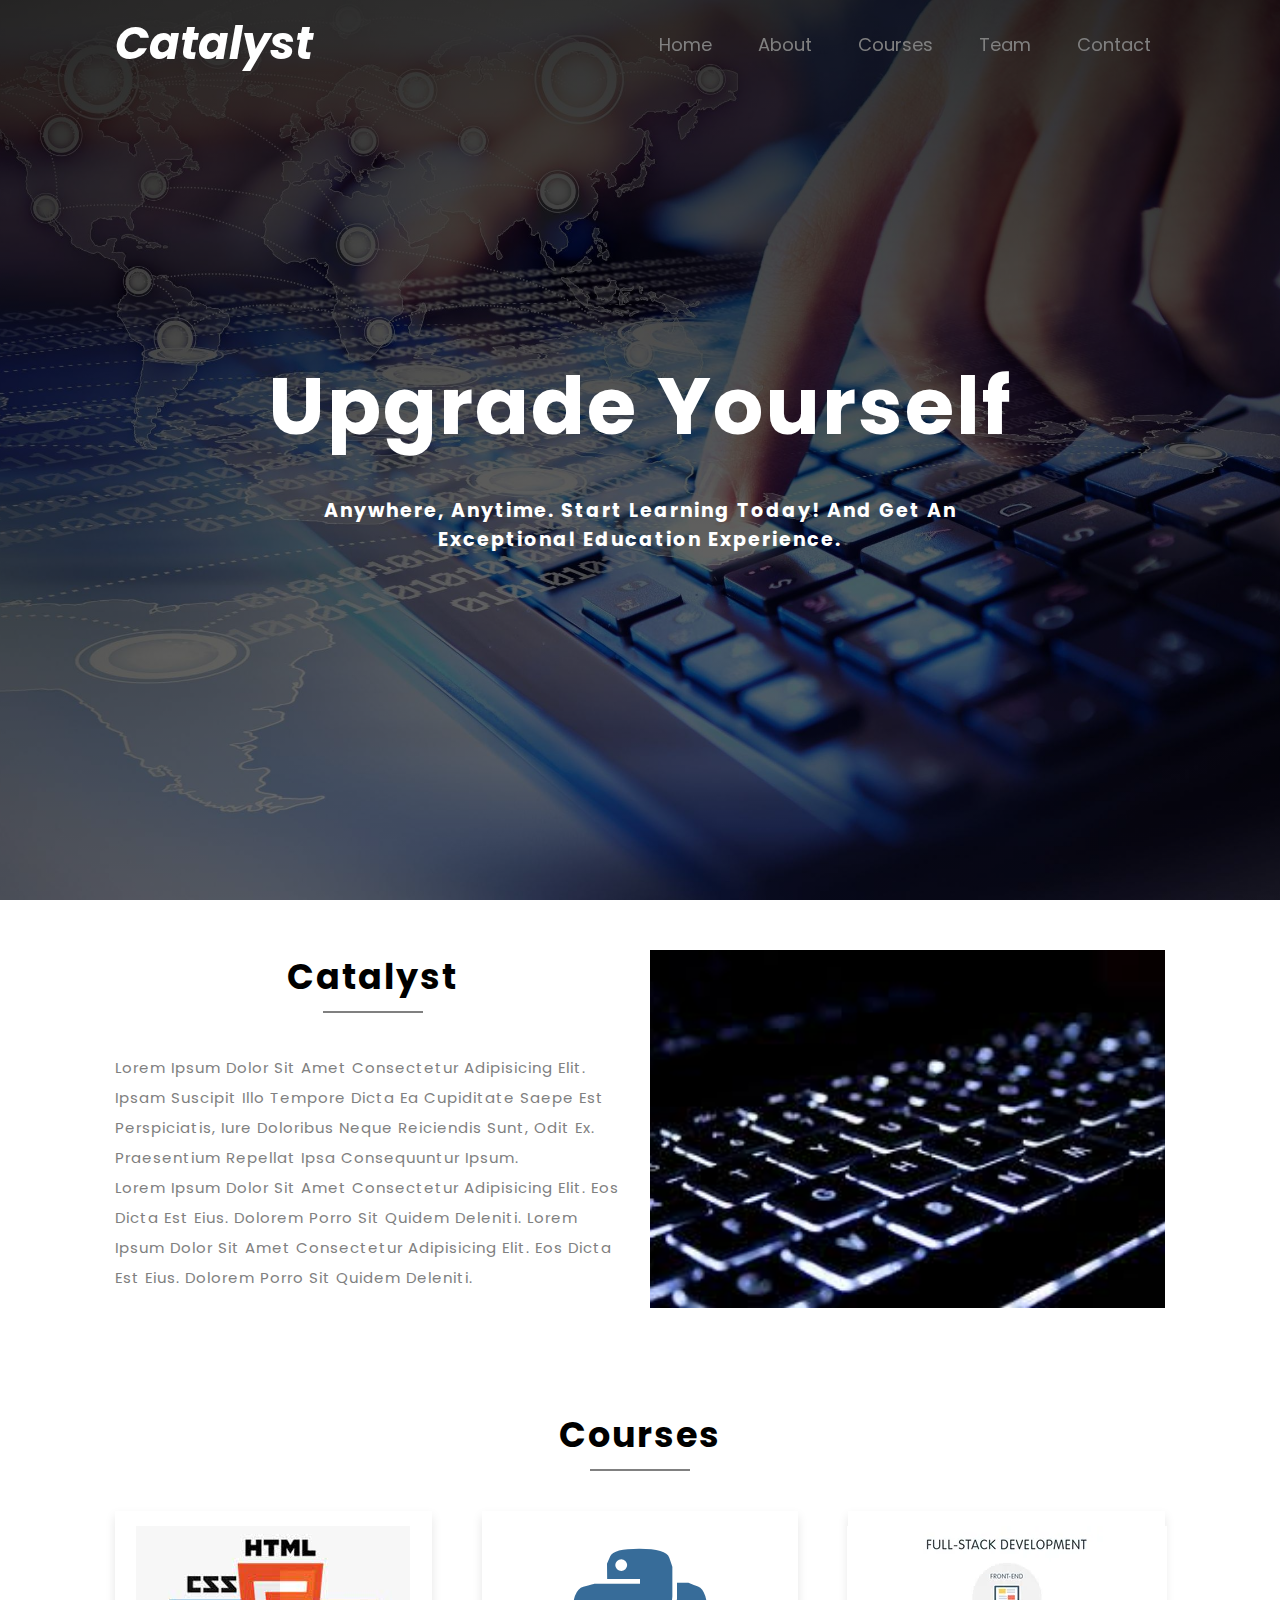
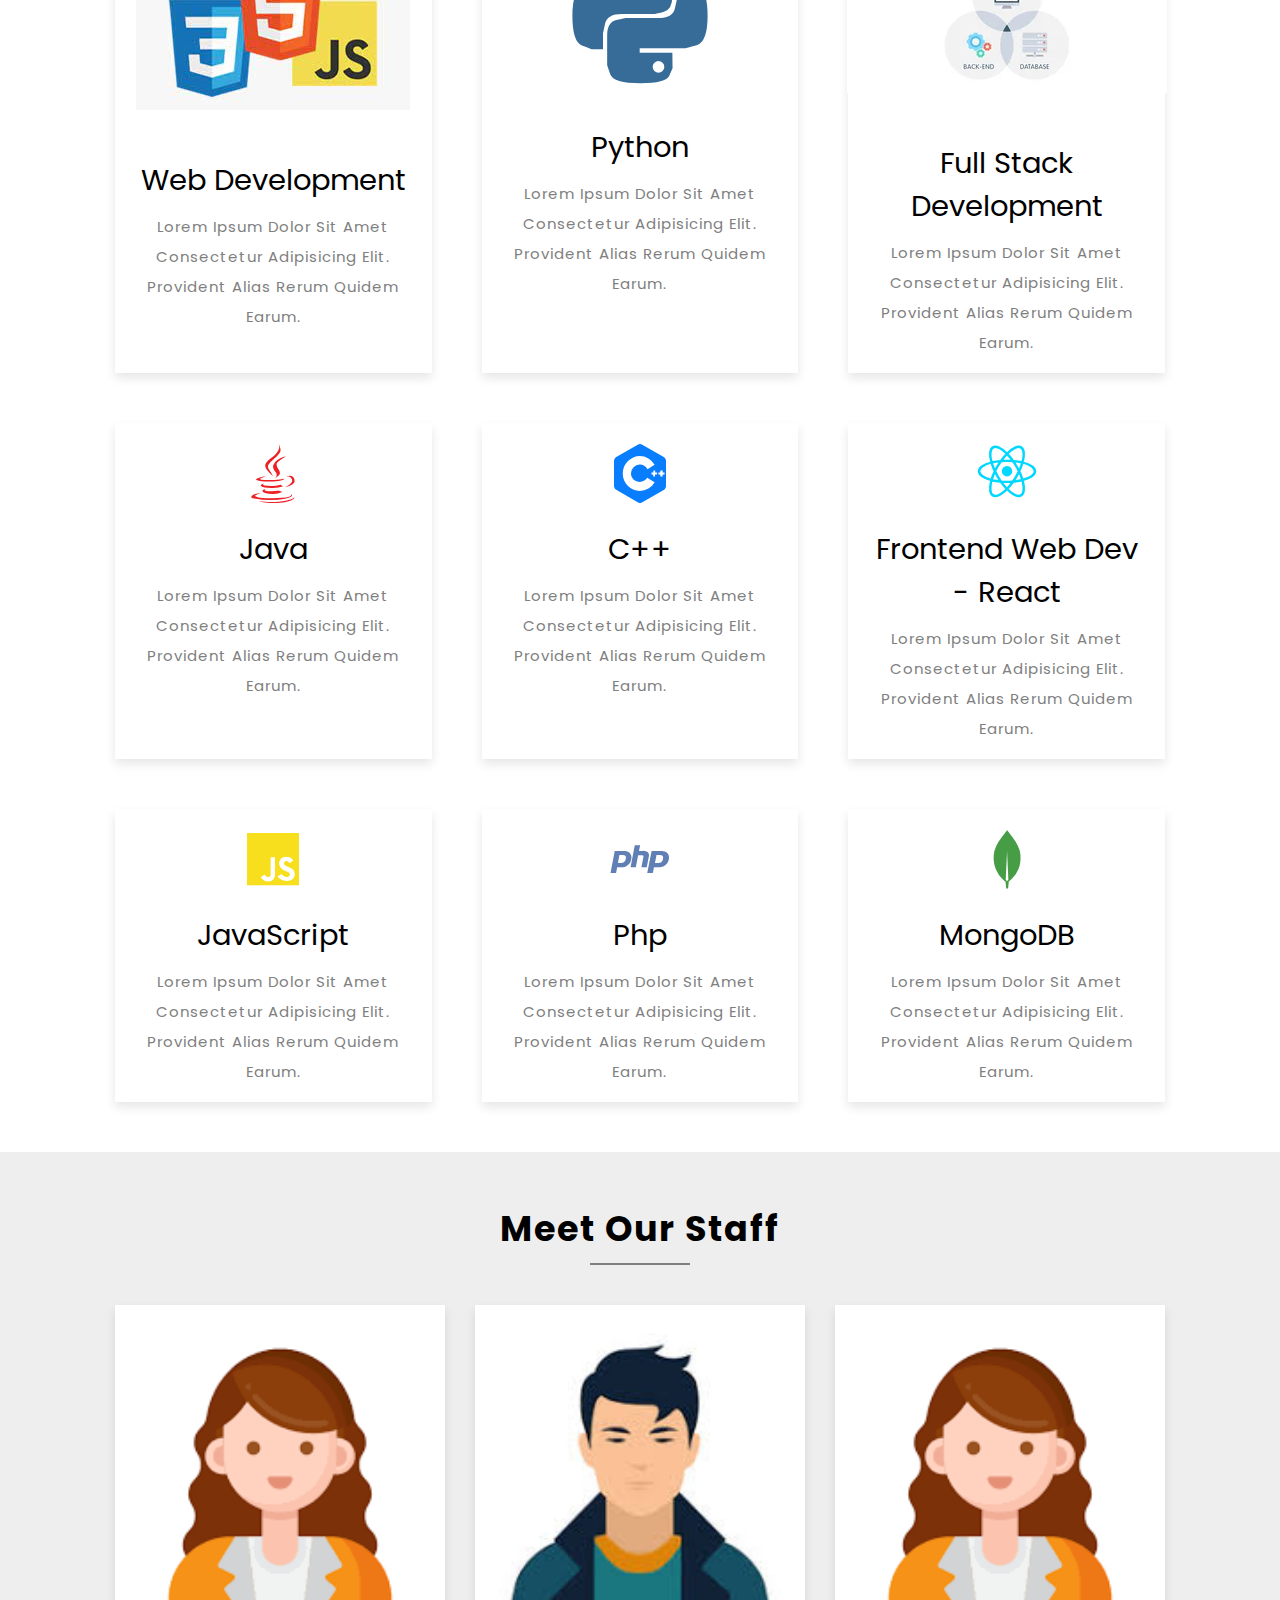
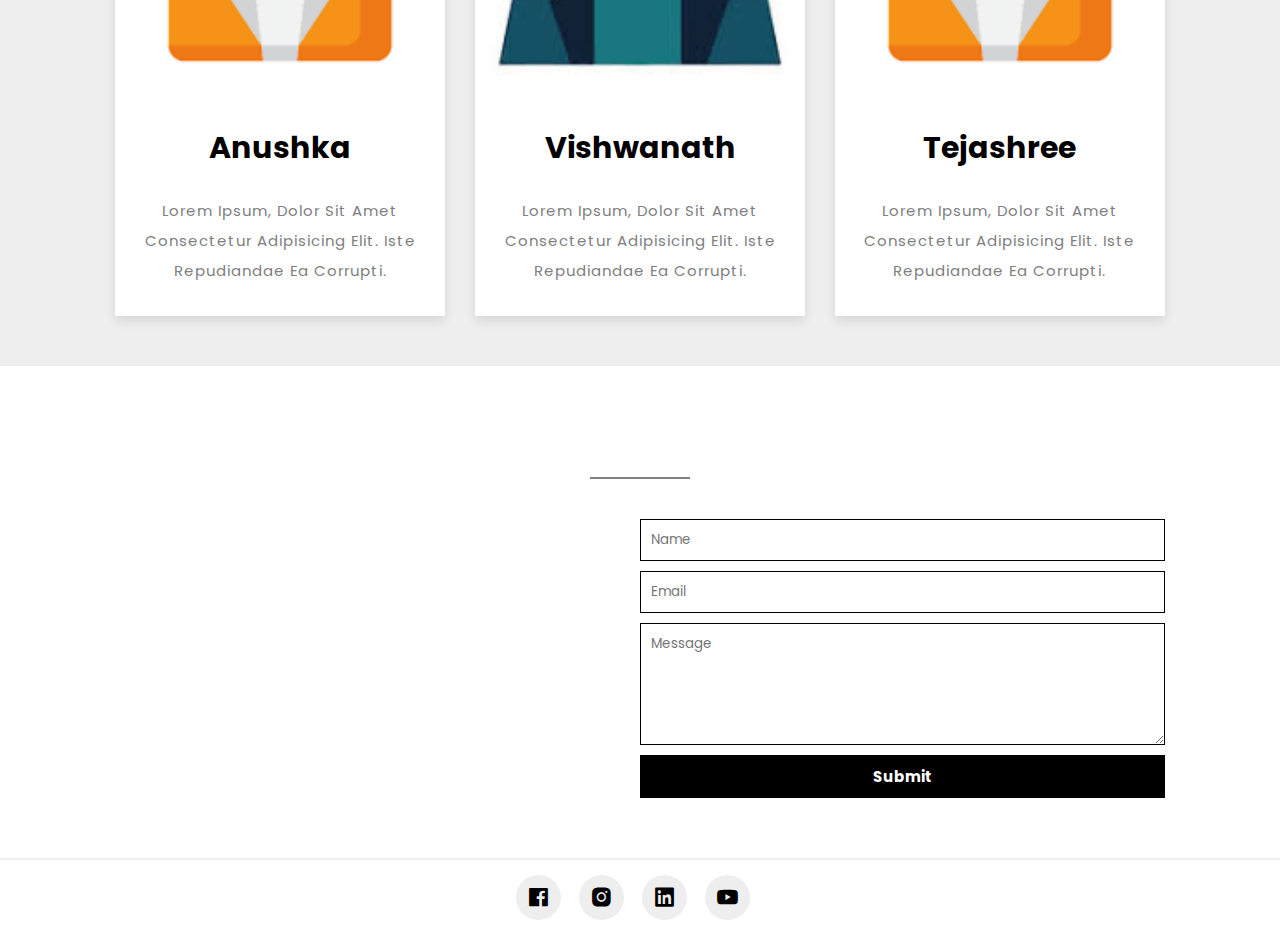
<file: Task_2_LandingPage/index.html>
<!DOCTYPE html>
<html lang="en">
<head>
    <meta charset="UTF-8">
    <meta name="viewport" content="width=device-width, initial-scale=1.0">
    <link href='https://unpkg.com/boxicons@2.1.4/css/boxicons.min.css' rel='stylesheet'>
    <link rel="stylesheet" href="style.css">
    <title>Landing Page</title>
</head>

<body>
  <!-- Header Section -->
  <header class="header" id="home">
    <nav class="navbar">
      <div class="logo"><a href="#"><h2><i>Catalyst</i></h2></a></div>
      <ul class="nav-links">
          <input type="checkbox" id="checkbox_toggle" />
          <label for="checkbox_toggle" class="hamburger">&#9776;</label>
          <div class="menu">
              <li><a href="#home">Home</a></li>
              <li><a href="#About">About</a></li>
              <li><a href="#Courses">Courses</a></li>
              <li><a href="#Teachers">Team</a></li>
              <li><a href="#Contact">Contact</a></li>
          </div>
      </ul>
    </nav>
  </header>

  <!-- Home Section -->
  <section class="Home_Section">
    <div class="Home_Content">
      <div class="Home_heading">
        <h1>Upgrade Yourself</h1>
        <h3>Anywhere, anytime. Start learning today! And Get an <br> Exceptional Education Experience.</h3>
      </div>
    </div>
  </section>

  <!-- about section -->
  <section id="About" class="About_Section">
    <div class="row">
      <div class="col">
        <h2 class="Title">Catalyst</h2>
        <p>
          Lorem ipsum dolor sit amet consectetur adipisicing elit. Ipsam suscipit illo tempore dicta
          ea cupiditate saepe est perspiciatis, iure doloribus neque reiciendis sunt, odit ex.
          Praesentium repellat ipsa consequuntur ipsum.<br>
          Lorem ipsum dolor sit amet consectetur adipisicing elit. Eos dicta est eius. Dolorem porro
          sit quidem deleniti.
          Lorem ipsum dolor sit amet consectetur adipisicing elit. Eos dicta est eius. Dolorem porro
          sit quidem deleniti.
        </p>
      </div>
      <div class="col">
        <img src="images/wallpaper_2.jfif" alt="" />
      </div>
    </div>
  </section>

  <!-- Courses section -->
  <section class="Course_Section" id="Courses">
    <h2 class="Title">Courses</h2>
    <div class="row">
      <div class="col">
        <i><img src="images/Course_img_1.jfif" alt=""></i>
        <span>Web Development</span>
        <p>Lorem ipsum dolor sit amet consectetur adipisicing elit. Provident alias rerum quidem earum.</p>
      </div>
      <div class="col">
        <i class='bx bxl-python' style="color: #376C99; font-size: 18rem;"></i>
        <span>Python</span>
        <p>Lorem ipsum dolor sit amet consectetur adipisicing elit. Provident alias rerum quidem earum.</p>
      </div>
      <div class="col">
        <i><img src="images/Course_img_2.webp" alt=""></i>
        <span>full Stack Development</span>
        <p>Lorem ipsum dolor sit amet consectetur adipisicing elit. Provident alias rerum quidem earum.</p>
      </div>
      <div class="col">
        <i class='bx bxl-java'  style="color: #EC2025;"></i>
        <span>Java</span>
        <p>Lorem ipsum dolor sit amet consectetur adipisicing elit. Provident alias rerum quidem earum.</p>
      </div>
      <div class="col">
        <i class='bx bxl-c-plus-plus'  style="color: #087EFF;"></i>
        <span>C++</span>
        <p>Lorem ipsum dolor sit amet consectetur adipisicing elit. Provident alias rerum quidem earum.</p>
      </div>
      <div class="col">
        <i class='bx bxl-react' style="color: #00D8FF;"></i>
        <span>Frontend Web Dev - React</span>
        <p>Lorem ipsum dolor sit amet consectetur adipisicing elit. Provident alias rerum quidem earum.</p>
      </div>
      <div class="col">
        <i class='bx bxl-javascript' style="color: #F7DF1E ;"></i>
        <span>JavaScript</span>
        <p>Lorem ipsum dolor sit amet consectetur adipisicing elit. Provident alias rerum quidem earum.</p>
      </div>
      <div class="col">
        <i class='bx bxl-php' style="color: #607FB5;"></i>
        <span>Php</span>
        <p>Lorem ipsum dolor sit amet consectetur adipisicing elit. Provident alias rerum quidem earum.</p>
      </div>
      <div class="col">
        <i class='bx bxl-mongodb' style="color: #469D45;"></i>
        <span>mongoDB</span>
        <p>Lorem ipsum dolor sit amet consectetur adipisicing elit. Provident alias rerum quidem earum.</p>
      </div>
    </div>
  </section>

  <!-- teachers section -->
  <section id="Teachers" class="Teachers">
    <h2 class="Title">meet our staff</h2>
    <div class="row">
      <div class="col">
        <div class="image">
          <img src="images/profile_1.png" alt="" />
        </div>
  
        <div class="info">
          <h3>Anushka</h3>
          <p>
            Lorem ipsum, dolor sit amet consectetur adipisicing elit. Iste repudiandae ea corrupti.
          </p>
        </div>
      </div>
  
      <div class="col">
        <div class="image">
          <img src="images/Profile_2.jfif" alt="" />
        </div>
        <div class="info">
          <h3>Vishwanath</h3>
          <p>
            Lorem ipsum, dolor sit amet consectetur adipisicing elit. Iste repudiandae ea corrupti.
          </p>
        </div>
      </div>
  
      <div class="col">
        <div class="image">
          <img src="images/profile_1.png" alt="" />
        </div>
  
        <div class="info">
          <h3>Tejashree</h3>
          <p>
            Lorem ipsum, dolor sit amet consectetur adipisicing elit. Iste repudiandae ea corrupti.
          </p>
        </div>
      </div>
    </div>
  </section>

  <!-- Contact Section -->
  <section class="contact" id="Contact">
    <h2 class="Title" style="color: #fff;">Contact Us</h2>
    <div class="row">
      <div class="col">
        <div class="Contact_info">
          <i class='bx bx-current-location' style="font-size: 30px;"></i>
          <span> Sector-11, Khanda Colony,<br> New Panvel</span>
        </div>
  
        <div class="Contact_info">
          <i class='bx bxs-phone' style="font-size: 30px;"></i>
          <span>+91 7457584578</span>
        </div>
  
        <div class="Contact_info">
          <i class='bx bxs-envelope' style="font-size: 30px;"></i>
          <span>Catalyst@gmail.com</span>
        </div>
      </div>
  
      <div class="col">
        <input type="text" placeholder="name" />
        <input type="text" placeholder="email" />
        <textarea placeholder="message" name="" id="" cols="10" rows="5"></textarea>
        <button>submit</button>
      </div>
    </div>
  </section>

  <!-- Footer section -->
  <footer class="footer">
    <div class="social_icons">
      <i class="bx bxl-facebook-square"></i>
      <i class="bx bxl-instagram-alt"></i>
      <i class='bx bxl-linkedin-square'></i>
      <i class="bx bxl-youtube"></i>
    </div>
  </footer>

  <a href="#" class="top"><i class="bx bx-up-arrow-alt"></i></a>

  <script>
    document.onscroll = () => {
      if (window.scrollY > 0) {
        document.querySelector('.header').classList.add('active');
        document.querySelector('.top').classList.add('display');
      } else {
        document.querySelector('.header').classList.remove('active');
        document.querySelector('.top').classList.remove('display');
      }
    };

  </script>
</body>
</html>
</file>
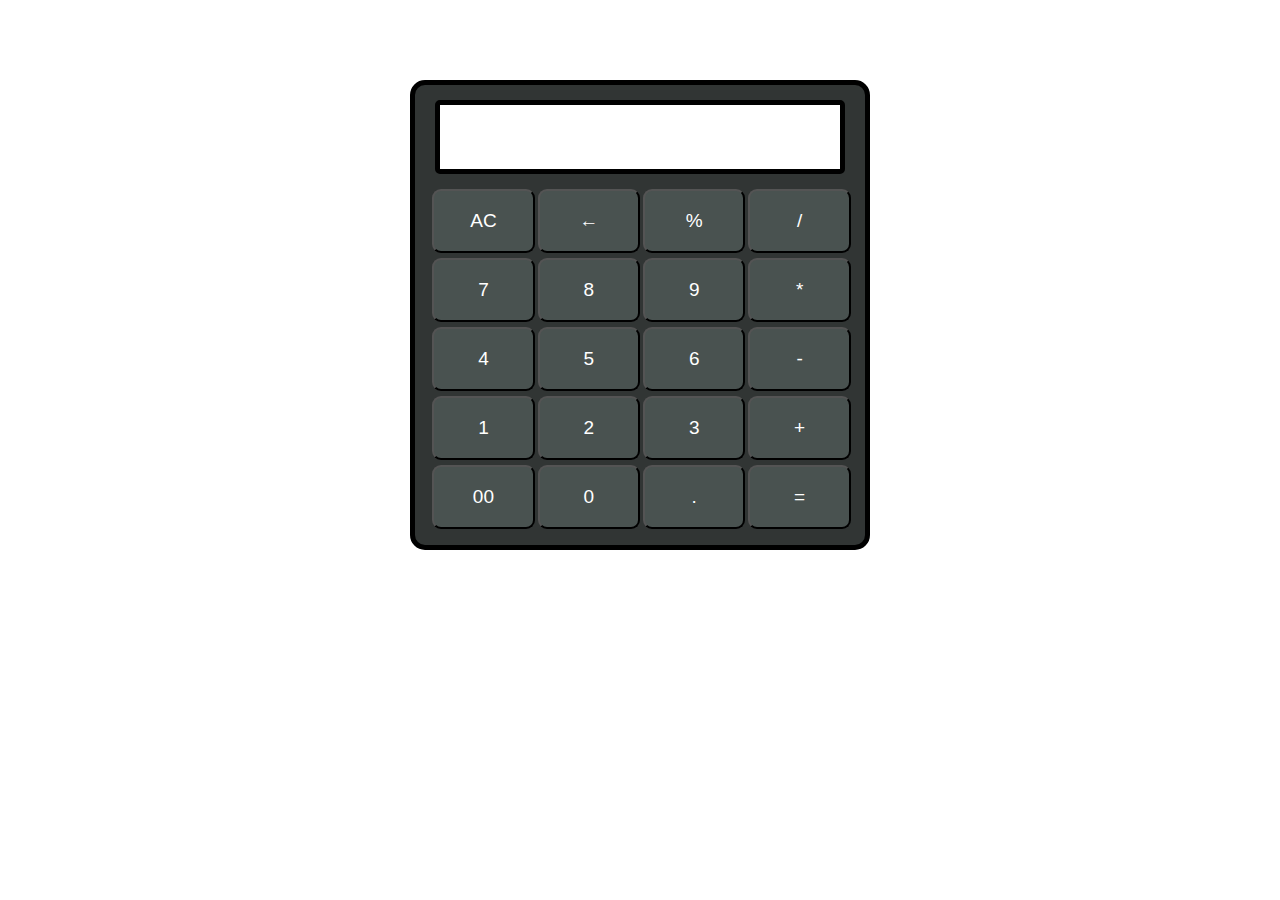
<file: Task_3_Calculator/Calculator.html>
<!DOCTYPE html>
<html lang="en">
<head>
    <meta charset="UTF-8">
    <meta name="viewport" content="width=device-width, initial-scale=1.0">
    <link rel="stylesheet" href="Calculator.css">
    <title>Calculator</title>
</head>
<body>
    <div class="container">
        <div class="row">
            <input class="input" type="text" name="input" id="input">
        </div>
        <div class="row">
            <button class="btn" id="clear" type="button">AC</button>
            <button class="btn" type="button">←</button>
            <button class="btn" type="button">%</button>
            <button class="btn" type="button">/</button>
        </div>
        <div class="row">
            <button class="btn" type="button">7</button>
            <button class="btn" type="button">8</button>
            <button class="btn" type="button">9</button>
            <button class="btn" type="button">*</button>
        </div>
        <div class="row">
            <button class="btn" type="button">4</button>
            <button class="btn" type="button">5</button>
            <button class="btn" type="button">6</button>
            <button class="btn" type="button">-</button>
        </div>
        <div class="row">
            <button class="btn" type="button">1</button>
            <button class="btn" type="button">2</button>
            <button class="btn" type="button">3</button>
            <button class="btn" type="button">+</button>
        </div>
        <div class="row">
            <button class="btn" type="button">00</button>
            <button class="btn" type="button">0</button>
            <button class="btn" type="button">.</button>
            <button class="btn" type="button">=</button>
        </div>
    </div>
    <script src="Calculator.js"></script>
</body>
</html>
</file>
<file: Task_2_LandingPage/style.css>
@import url('https://fonts.googleapis.com/css2?family=Poppins:wght@100;200;300;400;500;600;700;900&display=swap');
* {
  font-family: 'Poppins', sans-serif;
  margin: 0;
  padding: 0;
  box-sizing: border-box;
  outline: none;
  border: none;
  text-decoration: none;
  text-transform: capitalize;
  transition: 0.2s linear;
}
:root {
  --primary-color: #6f42c1;
  --white: #fff;
  --black: #000;
  --box-shadow: 0 0.5rem 1rem rgba(0, 0, 0, 0.1);
  --gray: #808080;
  --light-gray: #eee;
}
html {
  font-size: 62.5%;
  scroll-behavior: smooth;
  scroll-padding-top: 7.5rem;
}
section {
  padding: 5rem 9%;
}
li {
  list-style: none;
}
.Title {
  font-size: 3.5rem;
  letter-spacing: 0.2rem;
  margin-bottom: 3rem;
  text-align: center;
  position: relative;
  padding-bottom: 2rem;
}

.Title::after {
  content: '';
  position: absolute;
  border-bottom: 0.2rem solid var(--gray);
  width: 10rem;
  bottom: 1rem;
  left: 50%;
  display: inline-block;
  margin-left: -5rem;
}

/* header */
.header {
  position: fixed;
  top: 0;
  left: 0;
  right: 0;
  padding: 1rem 9%;
  /* display: flex; */
  align-items: center;
  z-index: 100;
}

.header.active {
  background-color: rgba(0, 0, 0, 0.8);
  box-shadow: var(--box-shadow);
  
}
/* NAVBAR */
.navbar {
  display: flex;
  align-items: center;
  justify-content: space-between;
}
.nav-links a {
  color: var(--gray);
}
.logo a {
  color: var(--white);
  font-size: 3rem;
}
.menu {
  display: flex;
  gap: 1em;
  font-size: 18px;
}
.menu li a:hover {
  color: var(--white);
  transition: 0.3s ease;
}
.menu li {
  padding: 5px 14px;
}
input[type=checkbox] {
  display: none;
}
.hamburger {
  display: none;
  font-size: 24px;
  user-select: none;
}

/* Home_Section */
.Home_Section{
  height: 100vh;
  background: linear-gradient(rgba(0, 0, 0, 0.8), rgba(0, 0, 0, 0.5)),
    url('images/wallpaper_1.jpg') no-repeat;
  background-size: cover;
  background-position: center;
  background-attachment: fixed;
  display: flex;
  align-items: center;
  justify-content: center;
}

.Home_Section h1 {
  color: var(--white);
  font-size: 8rem;
  text-align: center;
  letter-spacing: 0.2rem;
}
.Home_Section h3 {
  margin-top: 30px;
  color: var(--white);
  font-size: 1.9rem;
  text-align: center;
  letter-spacing: 0.2rem;
}

/* About_Section */
.About_Section .row .col img {
  width: 100%;
  height: 100%;
  object-fit: cover;
}

.About_Section .row {
  display: grid;
  grid-template-columns: repeat(auto-fit, minmax(25rem, 1fr));
  gap: 2rem;
}

.About_Section .row .col p {
  font-size: 1.5rem;
  line-height: 2;
  margin-bottom: 1.5rem;
  letter-spacing: 0.1rem;
  color: var(--gray);
  text-overflow: none;
}

/* Course_Section */
.Course_Section .row {
  display: grid;
  grid-template-columns: repeat(auto-fit, minmax(29rem, 1fr));
  gap: 5rem;
}
.Course_Section .row .col {
  text-align: center;
  display: flex;
  flex-direction: column;
  align-items: center;
  box-shadow: var(--box-shadow);
  padding: 1.5rem;
}
.Course_Section .row .col:hover {
  transform: translateY(-10px);
}
.Course_Section .row .col i {
  font-size: 7rem;
  margin-bottom: 2rem;
}
.Courses .row .col i img {
  width: 80%;
  height: 60%;
  object-fit: cover;
}
.Course_Section .row .col span {
  font-size: 2.9rem;
  margin-bottom: 1rem;
}
.Course_Section .row .col p {
  font-size: 1.5rem;
  letter-spacing: 0.1rem;
  color: var(--gray);
  line-height: 2;
}

/* Teachers_Section */
.Teachers {
  background-color: var(--light-gray);
}
.Teachers .row .col .image {
  height: 40rem;
  overflow: hidden;
  margin-bottom: 2rem;
}
.Teachers .row .col .image img {
  width: 100%;
  height: 100%;
  object-fit: cover;
}
.Teachers .row {
  display: grid;
  grid-template-columns: repeat(auto-fit, minmax(30rem, 1fr));
  gap: 3rem;
}
.Teachers .row .col {
  background-color: var(--white);
  box-shadow: var(--box-shadow);
}
.Teachers .row .col .info {
  text-align: center;
}
.Teachers .row .col .info h3 {
  font-size: 3rem;
  margin-bottom: 1rem;
}
.Teachers .row .col .info p {
  font-size: 1.5rem;
  padding: 1.5rem;
  line-height: 2;
  margin-bottom: 1.5rem;
  letter-spacing: 0.1rem;
  color: var(--gray);
  transform: none;
}
.Teachers .row .col .image img:hover {
  transform: scale(1.1);
}

/* contact */
.contact{
  background: linear-gradient(rgba(0, 0, 0, 0.8), rgba(0, 0, 0, 0.5)),
    url('images/wallpaper_3.jpg') no-repeat;
  background-size: cover;
  background-position: center;
  background-attachment: fixed;
}
.contact .row {
  display: grid;
  grid-template-columns: repeat(auto-fit, minmax(25rem, 1fr));
}
.contact .row .col {
  display: flex;
  flex-direction: column;
  margin-bottom: 1rem;
}
.contact .row .col .Contact_info {
  display: flex;
  align-items: center;
  margin-bottom: 1rem;
}
.contact .row .col .Contact_info i {
  color: var(--white);
}

.contact .row .col .Contact_info span {
  color: var(--white);
  font-size: 2rem;
  margin-left: 1rem;
}
.contact .row .col input {
  border: 0.1rem solid #000;
  padding: 1rem;
  margin-bottom: 1rem;
}

.contact .row .col textarea {
  border: 0.1rem solid #000;
  padding: 1rem;
}

.contact .row .col button {
  background-color: var(--black);
  color: var(--white);
  margin-top: 1rem;
  padding: 1rem;
  font-size: 1.5rem;
  cursor: pointer;
  font-weight: bold;
}
.contact .row .col button:hover {
  background-color: var(--white);
  color: var(--black);
}

/* footer */
.footer {
  display: flex;
  flex-direction: column;
  align-items: center;
  border-top: 0.2rem solid var(--light-gray);
  padding: 1.5rem 1.5rem;
  background: linear-gradient(rgba(0, 0, 0, 0.8), rgba(0, 0, 0, 0.5)),
  url('images/wallpaper_3.jpg') no-repeat;
  background-size: cover;
  background-position: center;
  background-attachment: fixed;
}
.footer .social_icons i {
  font-size: 2.5rem;
  color: var(--black);
  background-color: var(--light-gray);
  border-radius: 50%;
  padding: 1rem;
  margin-right: 1.5rem;
  cursor: pointer;
}
.footer .social_icons i:hover {
  background-color: var(--black);
  color: var(--light-gray);
}
.top {
  visibility: hidden;
  position: fixed;
  bottom: 2.1rem;
  right: 2.1rem;
}
.display i{
  visibility: visible;
  color: var(--white);
  background: var(--black);
  font-size: 20px;
  padding: 10px;
  border-radius: 0.5rem;
}

/* media queries */
@media only screen and (max-width: 768px) {
  .Home_Section h1 {
      font-size: 4rem;
  }
  .nav-links a {
    color: #fff;
  }
  .menu {
    display: none;
    position: absolute;
    background-color: rgba(0, 0, 0, 0.8);
    color: #fff;
    right: 0;
    left: 0;
    top: 100%;
    text-align: center;
  }
  .menu li:hover {
    display: inline-block;
    background-color: #4c9e9e;
    transition: 0.3s ease;
  }
  .menu li+li {
    margin-top: 12px;
  }
  input[type=checkbox]:checked~.menu {
    display: block;
  }
  .hamburger {
    display: block;
    color: var(--white);
  }
  .home h1 {
    font-size: 6rem;
  }
}
@media (max-width: 1200px) {
  .header {
    padding: 1rem;
  }
  section {
    padding: 3rem 2rem;
  }
}

@media (max-width: 991px) {
  html {
    font-size: 60%;
  }
}
@media (max-width: 450px) {
  html {
    font-size: 55%;
  }

  .home h1 {
    font-size: 4rem;
  }
}
</file>
<file: Task_3_Calculator/Calculator.css>
*{
   padding: 0;
   margin: 0;
   font-family: 'poppins', sans-serif;
}
.container{
   background-color: #313534;
   border: 5px solid black;
   border-radius: 15px;
   height: 460px;
   width: 450px;
   text-align: center;
   margin: auto;
   margin-top: 80px;
   max-width: 40vw;
}
.row{
   display: flex;
   align-items: center;
   justify-content: center;
}
.row .input[type='text']{
   font-size: 40px;
   text-align: right;
   margin: 15px 0;
   width: 25rem;
   height: 4rem;
   display: flex;
   position: relative;
   border: 5px solid black;
   border-radius: 5px;
   scroll-behavior: smooth;
}
.row .btn{
   background-color: #495250;
   color: #fff;
   border-radius: 9px;
   position: relative;
   width: 6.4rem;
   height: 4rem;
   font-size: 19px;
   transition: 0.5s;
   margin: 0px 0px 5px 3px;
   cursor: pointer;    
}
.row .btn:hover{
   color: #fff;
   background-color: #080808;
}
</file>
